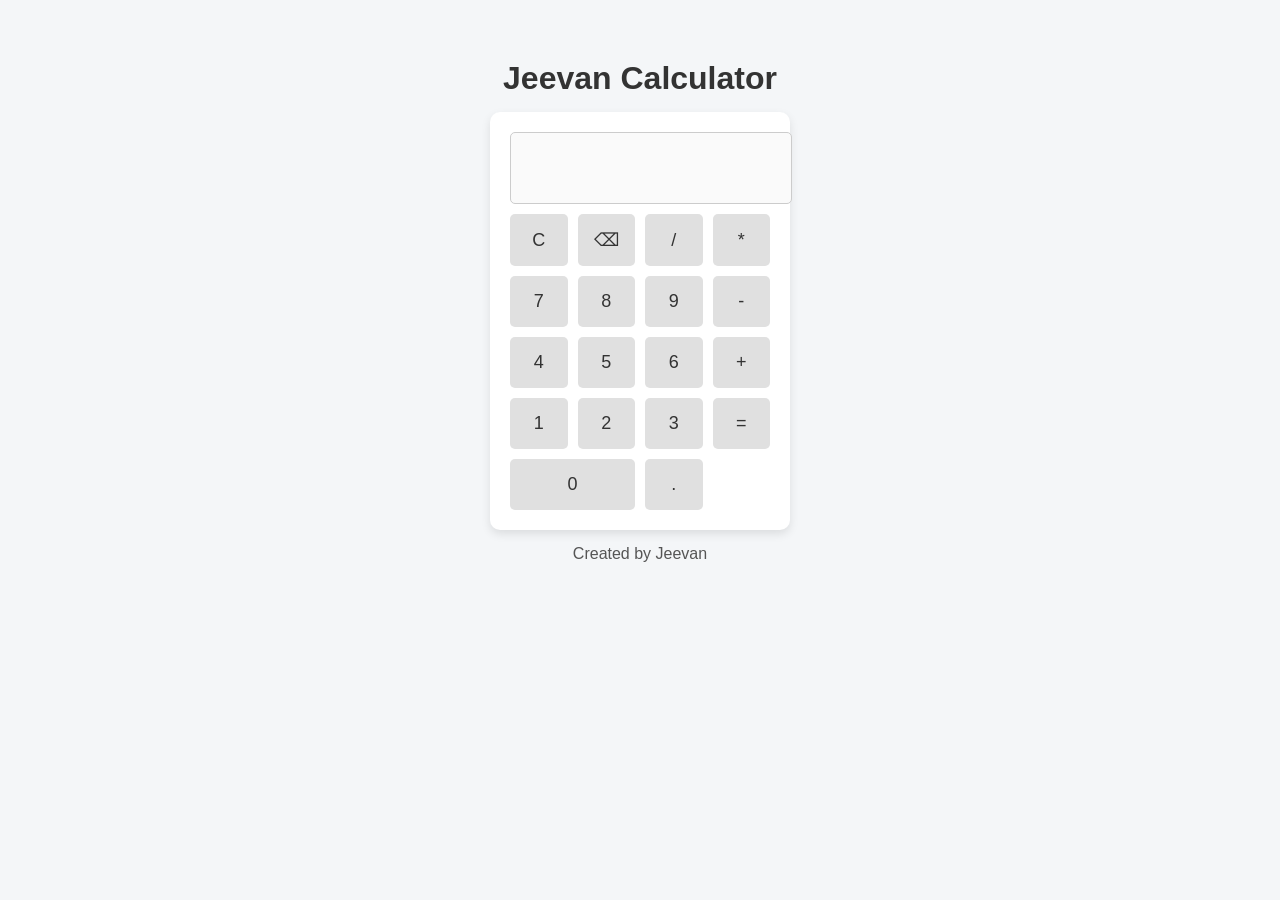
<file: calculator/index.html>
<!DOCTYPE html>
<html lang="en">
<head>
    <title>Jeevan Calculator</title>
    <link rel="stylesheet" href="style.css">
</head>
<body>

<div class="container">
    <h1 class="title">Jeevan Calculator</h1>

    <div class="calculator">
        <input type="text" id="display" disabled>

        <div class="buttons">
            <button onclick="clearDisplay()">C</button>
            <button onclick="deleteLast()">⌫</button>
            <button onclick="appendValue('/')">/</button>
            <button onclick="appendValue('*')">*</button>

            <button onclick="appendValue('7')">7</button>
            <button onclick="appendValue('8')">8</button>
            <button onclick="appendValue('9')">9</button>
            <button onclick="appendValue('-')">-</button>

            <button onclick="appendValue('4')">4</button>
            <button onclick="appendValue('5')">5</button>
            <button onclick="appendValue('6')">6</button>
            <button onclick="appendValue('+')">+</button>

            <button onclick="appendValue('1')">1</button>
            <button onclick="appendValue('2')">2</button>
            <button onclick="appendValue('3')">3</button>
            <button onclick="calculate()">=</button>

            <button onclick="appendValue('0')" class="zero">0</button>
            <button onclick="appendValue('.')">.</button>
        </div>
    </div>

    <p class="footer">Created by Jeevan</p>
</div>

<script src="script.js"></script>
</body>
</html>
</file>
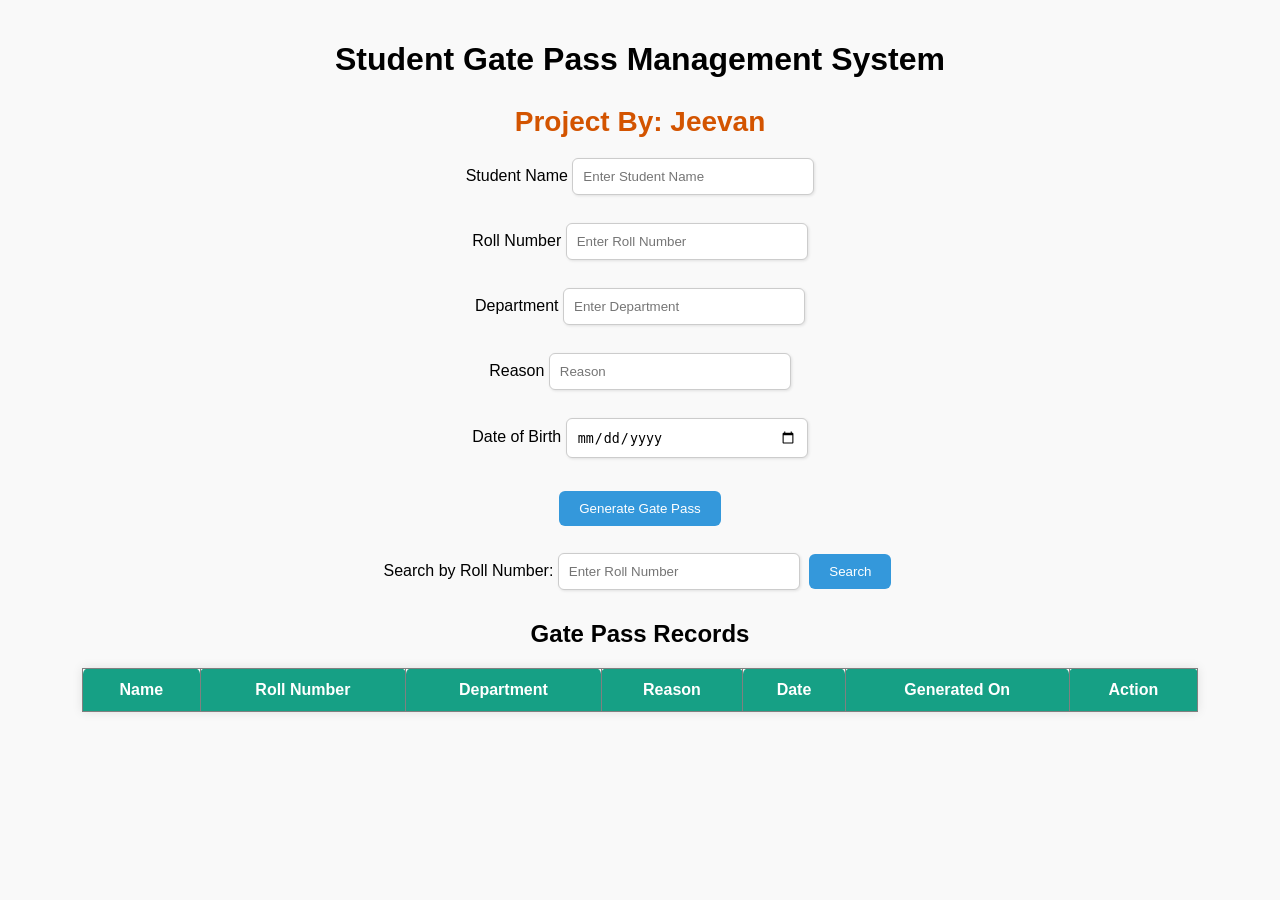
<file: StudentGatepass/index.html>
<!DOCTYPE html>
<html lang="en">
<head>
<meta charset="UTF-8">
<meta name="viewport" content="width=device-width, initial-scale=1.0">
<title>Student Gate Pass</title>
<link rel="stylesheet" href="style.css">
</head>
<body>

<h1>Student Gate Pass Management System</h1>
<h3 class="owner">Project By: Jeevan</h3>

<!-- Form -->
<label>Student Name</label>
<input type="text" id="studentName" placeholder="Enter Student Name"><br><br>

<label>Roll Number</label>
<input type="text" id="rollNumber" placeholder="Enter Roll Number"><br><br>

<label>Department</label>
<input type="text" id="department" placeholder="Enter Department"><br><br>

<label>Reason</label>
<input type="text" id="reason" placeholder="Reason"><br><br>

<label>Date of Birth</label>
<input type="date" id="date"><br><br>

<button id="generateBtn" onclick="generate()">Generate Gate Pass</button><br><br>

<!-- Search -->
<label>Search by Roll Number:</label>
<input type="text" id="searchRoll" placeholder="Enter Roll Number">
<button onclick="searchStudent()">Search</button>

<h2>Gate Pass Records</h2>

<table border="1" id="gatePassTable">
  <thead>
    <tr>
      <th>Name</th>
      <th>Roll Number</th>
      <th>Department</th>
      <th>Reason</th>
      <th>Date</th>
      <th>Generated On</th>
      <th>Action</th>
    </tr>
  </thead>
  <tbody>
  </tbody>
</table>

<script src="script.js"></script>
</body>
</html>
</file>
<file: calculator/style.css>
body {
    margin: 0;
    padding: 0;
    background: #f4f6f8;
    font-family: Arial, sans-serif;
}

.container {
    text-align: center;
    margin-top: 60px;
}

.title {
    color: #333;
    margin-bottom: 15px;
}

.calculator {
    background: #ffffff;
    padding: 20px;
    border-radius: 10px;
    width: 260px;
    margin: auto;
    box-shadow: 0 4px 10px rgba(0,0,0,0.1);
}

#display {
    width: 100%;
    height: 50px;
    margin-bottom: 10px;
    font-size: 20px;
    text-align: right;
    padding: 10px;
    border: 1px solid #ccc;
    outline: none;
    border-radius: 5px;
    background: #fafafa;
}

.buttons {
    display: grid;
    grid-template-columns: repeat(4, 1fr);
    gap: 10px;
}

button {
    padding: 15px;
    font-size: 18px;
    border: none;
    cursor: pointer;
    background: #e0e0e0;
    color: #333;
    border-radius: 5px;
    transition: 0.2s;
}

button:hover {
    background: #d0d0d0;
}

.zero {
    grid-column: span 2;
}

.footer {
    margin-top: 15px;
    color: #555;
}
</file>
<file: StudentGatepass/style.css>
body {
    font-family: Arial, Helvetica, sans-serif;
    background-color: #f9f9f9;
    margin: 0;
    padding: 20px;
    text-align: center;
}

.owner {
    text-align: center;
    color: #d35400; /* Your name color */
    font-size: 28px;
    font-weight: bold;
    margin-bottom: 20px;
}

input {
    padding: 10px;
    width: 220px;
    border-radius: 6px;
    border: 1px solid #ccc;
    margin-bottom: 10px;
    box-shadow: 1px 1px 3px rgba(0,0,0,0.1);
}

button {
    background-color: #3498db;
    color: white;
    border-radius: 6px;
    padding: 10px 20px;
    border: none;
    cursor: pointer;
    transition: 0.3s;
    margin: 5px;
}

button:hover {
    background-color: #2980b9;
}

table {
    margin: 20px auto;
    border-collapse: collapse;
    width: 90%;
    box-shadow: 0 0 10px rgba(0,0,0,0.1);
}

table th {
    background-color: #16a085;
    color: white;
    padding: 12px;
    border-radius: 6px 6px 0 0;
}

table td {
    padding: 10px;
    text-align: center;
    border-bottom: 1px solid #ddd;
}

table tr:nth-child(even) {
    background-color: #f2f2f2;
}

.highlight {
    background-color: yellow !important;
}
</file>
